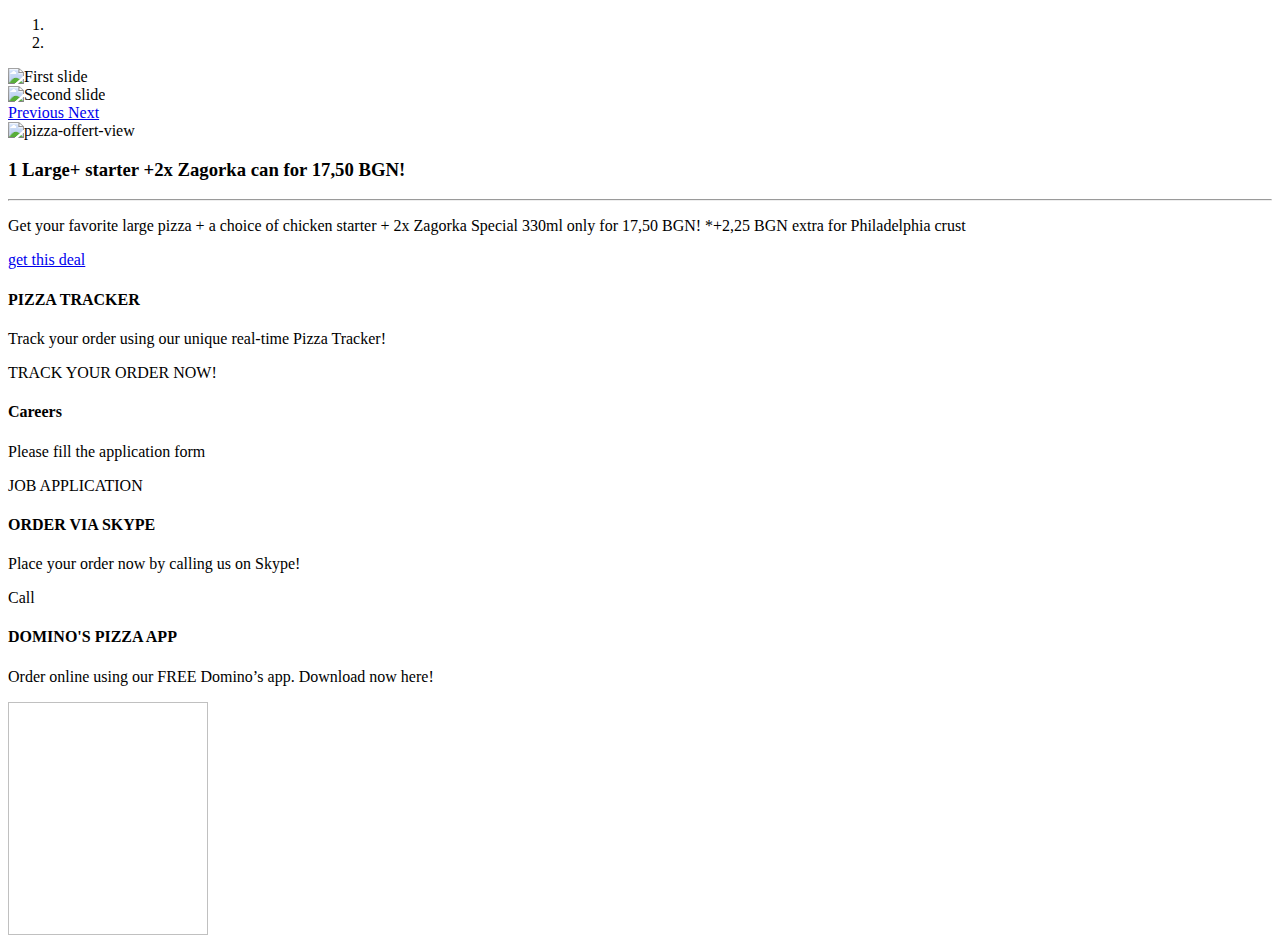
<file: src/main/resources/templates/index.html>
<!DOCTYPE html>
<html lang="en"
      xmlns="http://www.w3.org/1999/xhtml"
      xmlns:th="http://www.thymeleaf.org"
      xmlns:sec="http://www.thymeleaf.org/extras/spring-security">
<head>
    <th:block th:include="~{fragments/head}"></th:block>
    <link rel="stylesheet" type="text/css" th:href="@{/css/index.css}">
</head>
<body>
<header>
    <th:block th:include="~{fragments/navbar}"></th:block>
</header>
<main>
    <div class="jumbotron p-0 m-0">
        <div id="carouselNavIndex" class="carousel slide" data-ride="carousel">
            <ol class="carousel-indicators">
                <li data-target="#carouselNavIndex" data-slide-to="0" class="active"></li>
                <li data-target="#carouselNavIndex" data-slide-to="1"></li>
            </ol>
            <div class="carousel-inner">
                <div class="carousel-item active">
                    <img class="d-block w-100" th:src="@{/images/1-bg-banner.jpg}"
                         onerror="this.src='/images/empty-banner-logo.jpg'" alt="First slide">
                </div>
                <div class="carousel-item">
                    <img class="d-block w-100" th:src="@{/images/2-bg-banner.jpg}"
                         onerror="this.src='/images/empty-banner-logo.jpg'" alt="Second slide">
                </div>
            </div>
            <a class="carousel-control-prev" href="#carouselNavIndex" role="button" data-slide="prev">
                <span class="carousel-control-prev-icon" aria-hidden="true"></span>
                <span class="sr-only">Previous</span>
            </a>
            <a class="carousel-control-next" href="#carouselNavIndex" role="button" data-slide="next">
                <span class="carousel-control-next-icon" aria-hidden="true"></span>
                <span class="sr-only">Next</span>
            </a>
        </div>
    </div>
    <div class="jumbotron m-0">
        <section class="details-card">
            <div class="container">
                <div class="row">
                    <div class="col-md-3">
                        <div class="card-content">
                            <div class="card-img">
                                <img th:src="@{/images/card-pic-1.png}"
                                     onerror="this.src='/images/empty-banner-logo.jpg'" alt="pizza-offert-view">
                            </div>
                            <div class="card-desc text-center">
                                <h3>1 Large+ starter +2x Zagorka can for 17,50 BGN!</h3>
                                <hr>
                                <p>
                                    Get your favorite large pizza + a choice of chicken starter + 2x Zagorka Special
                                    330ml only for 17,50 BGN!
                                    *+2,25 BGN extra for Philadelphia crust
                                </p>
                                <a href="#" class="btn-card text-uppercase">get this deal</a>
                            </div>
                        </div>
                    </div>
                </div>
            </div>
        </section>
    </div>
    <div class="jumbotron pb-5 pt-0 m-0">
        <div class="container">
            <div class="row">
                <div class="col-lg-8 ">
                    <div class="row">
                        <div class="col-lg-6">
                            <div class="text-center additional-block pizza-tracker">
                                <h4>PIZZA TRACKER</h4>
                                <p>Track your order using our unique real-time Pizza Tracker!</p>
                                <a th:href="@{#}" class="btn btn-custom">TRACK YOUR ORDER NOW!</a>
                            </div>
                        </div>
                        <div class="col-lg-6">
                            <div class="text-center additional-block careers">
                                <h4 class="color-warning">Careers</h4>
                                <p class="">Please fill the application form</p>
                                <a th:href="@{#}" class="btn btn-custom">JOB APPLICATION</a>
                            </div>
                        </div>
                    </div>
                    <div class="row">
                        <div class="col">
                            <div class="text-center additional-block skype-call">
                                <h4 class="color-warning">ORDER VIA SKYPE</h4>
                                <p class="">Place your order now by calling us on Skype!</p>
                                <a th:href="@{#}" class="btn btn-custom">Call</a>
                            </div>
                        </div>
                    </div>
                </div>
                <div class="col-lg-4">
                    <div class="text-center additional-block phone-app">
                        <h4 class="color-warning">DOMINO'S PIZZA APP</h4>
                        <p class="">Order online using our FREE Domino’s app. Download now here!</p>
                        <img th:src="@{/images/index/phone-index.png}" width="200px" height="233px" alt="">
                    </div>
                </div>
            </div>
        </div>
    </div>
</main>
<footer class="footer">
    <th:block th:include="~{fragments/footer}"></th:block>
</footer>
<script th:src="@{/js/index.js}"></script>
</body>
</html>
</file>
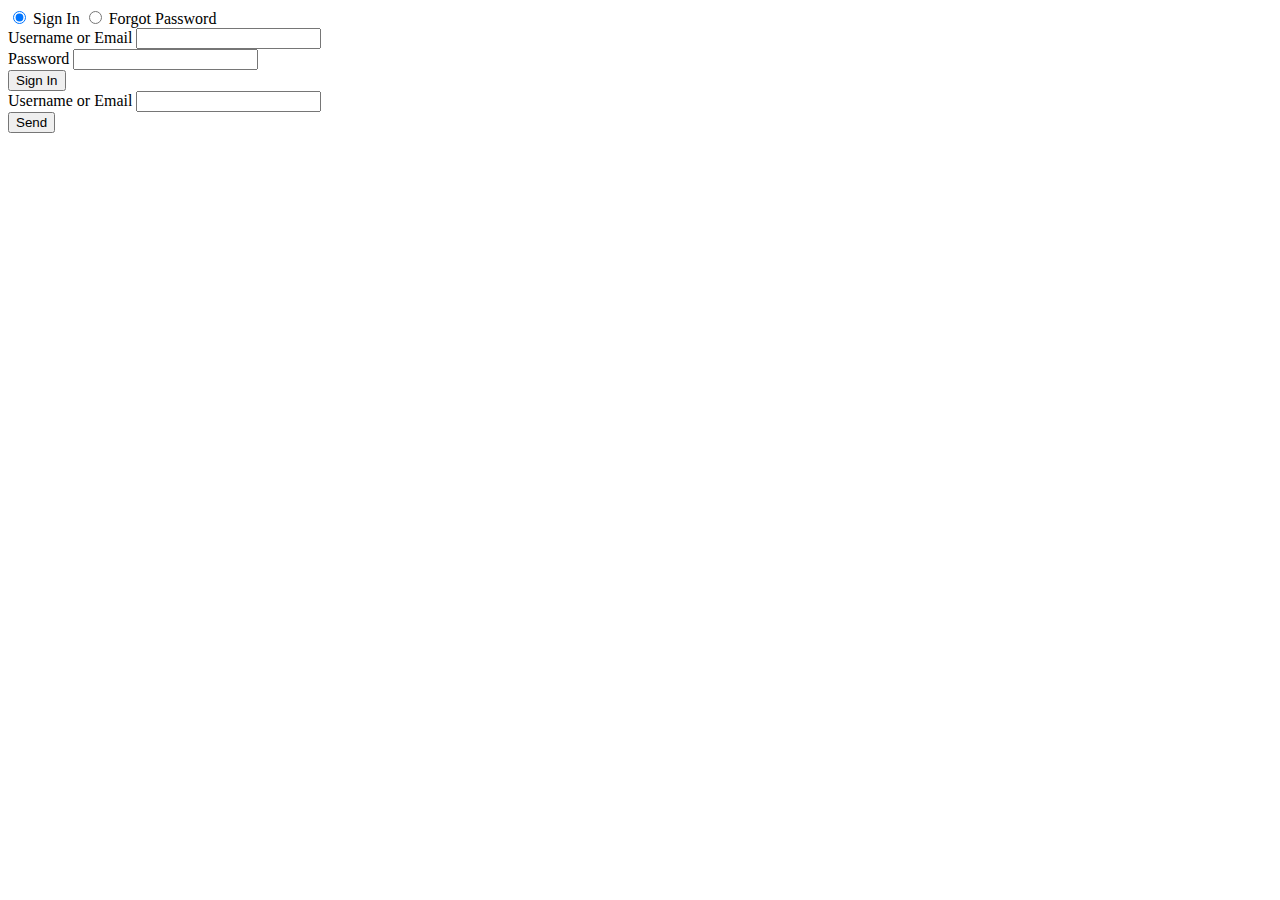
<file: src/main/resources/templates/login.html>
<!DOCTYPE html>
<html lang="en" xmlns="http://www.w3.org/1999/xhtml"
      xmlns:th="http://www.thymeleaf.org"
      xmlns:sec="http://thymeleaf.og/extras/spring-security">
<head>
    <th:block th:include="~{fragments/head}"></th:block>
    <link rel="stylesheet" type="text/css" th:href="@{/css/login.css}">
</head>
<body>
<header>
    <th:block th:include="~{fragments/navbar}"></th:block>
</header>
<main>
    <div class="jumbotron m-0">
        <div th:replace="fragments/messages :: messages"></div>
        <div class="login-wrap-login">
            <div class="login-html">
                <input id="tab-1" type="radio" name="tab" class="sign-in" checked>
                <label for="tab-1" class="tab">Sign In</label>
                <input id="tab-2" type="radio" name="tab" class="for-pwd">
                <label for="tab-2" class="tab">Forgot Password</label>
                <div class="login-form">
                    <div class="sign-in-htm">
                        <form th:action="@{/login}" th:method="post">
                            <div class="group">
                                <label for="usernameOrEmailLoginForm" class="label">Username or Email</label>
                                <input id="usernameOrEmailLoginForm" type="text" class="input" name="usernameOrEmail">
                            </div>
                            <div class="group">
                                <label for="password" class="label">Password</label>
                                <input id="password" type="password" class="input" name="password">
                            </div>
                            <div class="group text-center">
                                <button type="submit" class="button">Sign In</button>
                            </div>
                            <div class="hr"></div>
                        </form>
                    </div>
                    <div class="for-pwd-htm">
                        <form th:action="@{/forgot-password}" th:method="post">
                            <div class="group">
                                <label for="usernameOrEmailForgotPassword" class="label">Username or Email</label>
                                <input id="usernameOrEmailForgotPassword" type="text" class="input" name="usernameOrEmail">
                            </div>
                            <div class="group text-center">
                                <button type="submit" class="button">Send</button>
                            </div>
                            <div class="hr"></div>
                        </form>
                    </div>
                </div>
            </div>
        </div>
    </div>
</main>
<footer class="footer">
    <th:block th:include="~{fragments/footer}"></th:block>
</footer>
</body>
</html>
</file>
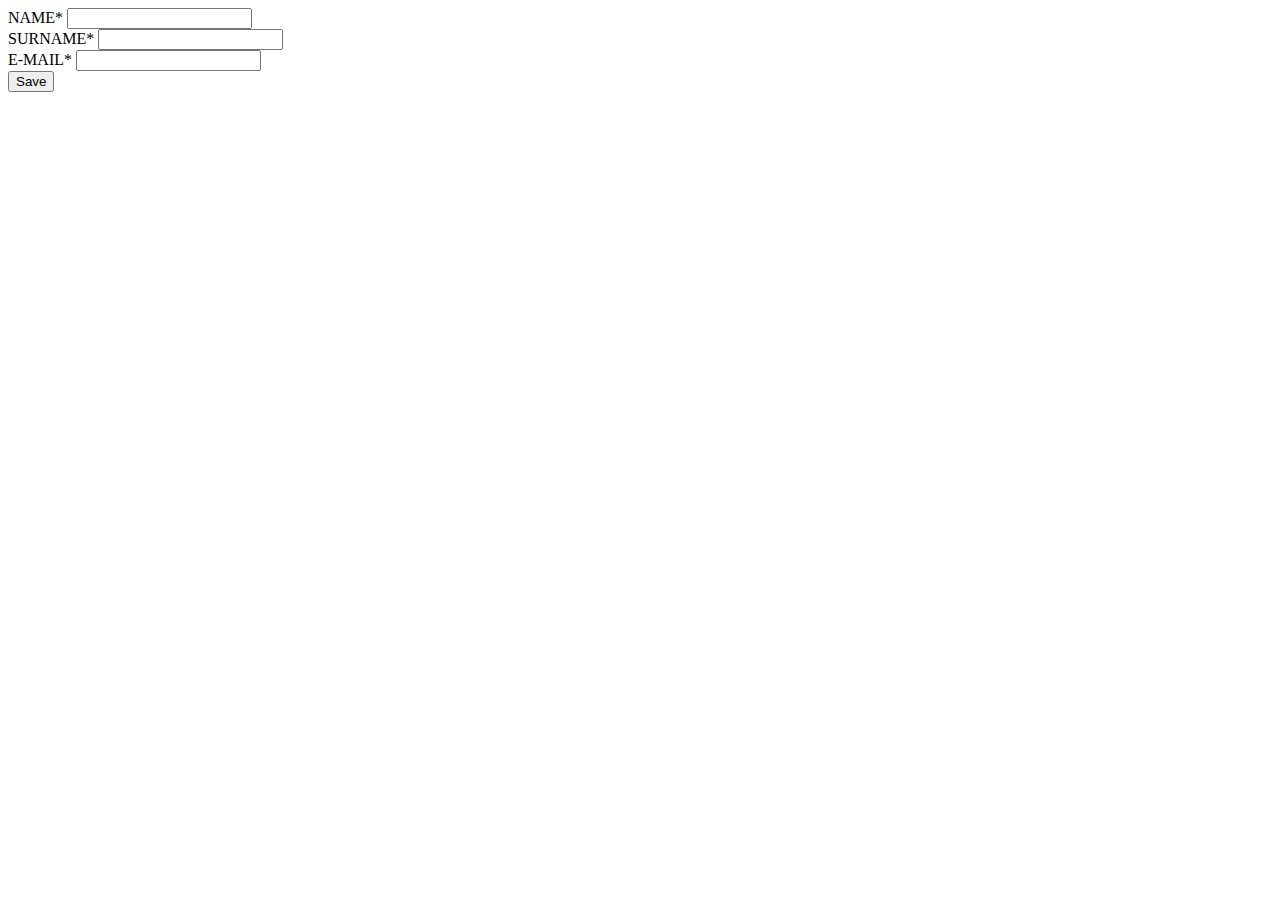
<file: src/main/resources/templates/profile.html>
<!DOCTYPE html>
<html lang="en"
      xmlns="http://www.w3.org/1999/xhtml"
      xmlns:th="http://www.thymeleaf.org"
      xmlns:sec="http://www.thymeleaf.org/extras/spring-security">
<head>
    <th:block th:include="~{fragments/head}"></th:block>
    <link rel="stylesheet" type="text/css" th:href="@{/css/index.css}">
</head>
<body>
<header>
    <th:block th:include="~{fragments/navbar}"></th:block>
</header>
<main>
    <div class="jumbotron m-0">
        <div class="container">
<!--            <form th:action="@{/{username}(username=${model.username})}" th:method="post" th:object="model">-->
            <form th:action="@{/{username}(username=${#authentication.getName()})}" th:method="post">
                <div class="row">
                    <div class="col-md-6">
                        <label for="firstName" class="label">NAME*</label>
                        <input id="firstName" type="text" name="firstName" th:value="${model.firstName}">
                    </div>
                    <div class="col-md-6">
                        <label for="surName" class="label">SURNAME*</label>
                        <input id="surName" type="text" name="surName" th:value="${model.surName}">
                    </div>
                </div>
                <div class="row">
                    <label for="email" class="label">E-MAIL*</label>
                    <input id="email" type="text" name="email" th:value="${model.email}">
                </div>
<!--                <div class="row">-->
<!--                    <label for="currentPassword" class="label">CURRENT PASSWORD*</label>-->
<!--                    <input id="currentPassword" type="text" name="currentPassword">-->
<!--                </div>-->
<!--                <div class="row">-->
<!--                    <label for="newPassword" class="label">NEW PASSWORD*</label>-->
<!--                    <input id="newPassword" type="text" name="newPassword">-->
<!--                </div>-->
<!--                <div class="row">-->
<!--                    <label for="confirmPassword" class="label">CONFIRM PASSWORD*</label>-->
<!--                    <input id="confirmPassword" type="text" name="confirmPassword">-->
<!--                </div>-->
                <div class="group text-center">
                    <button type="submit" class="button">Save</button>
                </div>
            </form>
        </div>
    </div>
</main>
<footer class="footer">
    <th:block th:include="~{fragments/footer}"></th:block>
</footer>
<script th:src="@{/js/index.js}"></script>
</body>
</html>
</file>
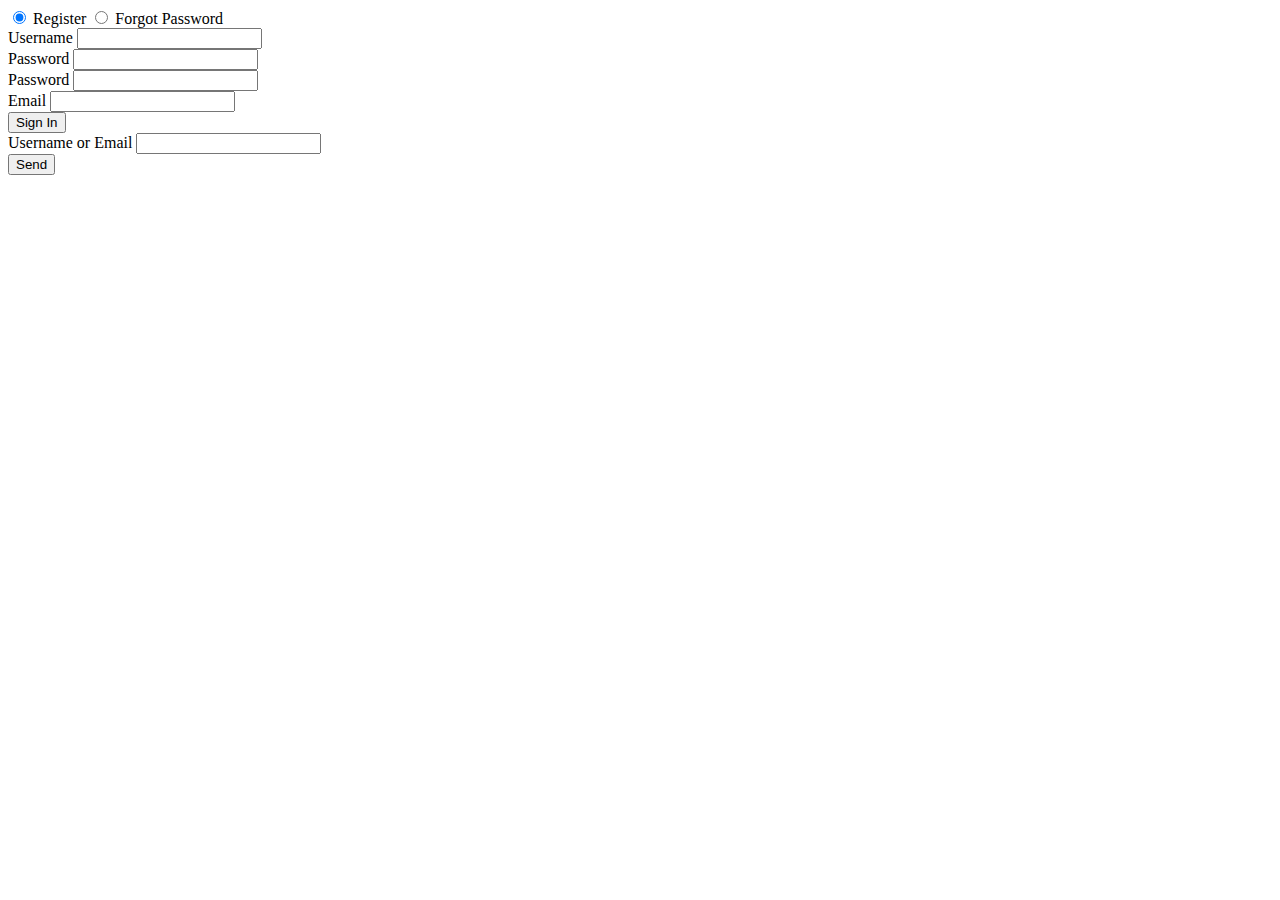
<file: src/main/resources/templates/register.html>
<!DOCTYPE html>
<html lang="en"
      xmlns="http://www.w3.org/1999/xhtml"
      xmlns:th="http://www.thymeleaf.org"
      xsi:schemaLocation="http://www.thymeleaf.org http://www.thymeleaf.org"
      xmlns:xsi="http://www.w3.org/2001/XMLSchema-instance"
      xmlns:layout="http://www.ultraq.net.nz/thymeleaf/layout"
      xmlns:sec="http://thymeleaf.og/extras/spring-security">
<head>
    <th:block th:include="~{fragments/head}"></th:block>
    <link rel="stylesheet" type="text/css" th:href="@{/css/login.css}">
</head>
<body>
<header>
    <th:block th:include="~{fragments/navbar}"></th:block>
</header>
<main>
    <div class="jumbotron m-0">
        <div th:replace="fragments/messages :: messages"></div>
        <div class="login-wrap-register">
            <div class="login-html">
                <input id="tab-1" type="radio" name="tab" class="sign-in" checked>
                <label for="tab-1" class="tab">Register</label>
                <input id="tab-2" type="radio" name="tab" class="for-pwd">
                <label for="tab-2" class="tab">Forgot Password</label>
                <div class="login-form">
                    <div class="sign-in-htm">
                        <form th:action="@{/register}" th:method="post" th:object="${model}">
                            <div class="group">
                                <label for="username" class="label">Username</label>
                                <input id="username" type="text" class="input" name="username" th:field="*{username}">
                            </div>
                            <div class="group">
                                <label for="password" class="label">Password</label>
                                <input id="password" type="password" class="input" data-type="password" name="password">
                            </div>
                            <div class="group">
                                <label for="confirmPassword" class="label">Password</label>
                                <input id="confirmPassword" type="password" class="input" data-type="password"
                                       name="confirmPassword">
                            </div>
                            <div class="group">
                                <label for="email" class="label">Email</label>
                                <input id="email" type="text" class="input" name="email" th:field="*{email}">
                            </div>
                            <div class="group text-center">
                                <button type="submit" class="button">Sign In</button>
                            </div>
                            <div class="hr"></div>
                        </form>
                    </div>
                    <div class="for-pwd-htm">
                        <form th:action="@{/forgot-password}" th:method="post">
                            <div class="group">
                                <label for="usernameOrEmailForgotPassword" class="label">Username or Email</label>
                                <input id="usernameOrEmailForgotPassword" type="text" class="input"
                                       name="usernameOrEmail">
                            </div>
                            <div class="group text-center">
                                <button type="submit" class="button">Send</button>
                            </div>
                            <div class="hr"></div>
                        </form>
                    </div>
                </div>
            </div>
        </div>
    </div>
</main>
<footer class="footer">
    <th:block th:include="~{fragments/footer}"></th:block>
</footer>
</body>
</html>
</file>
